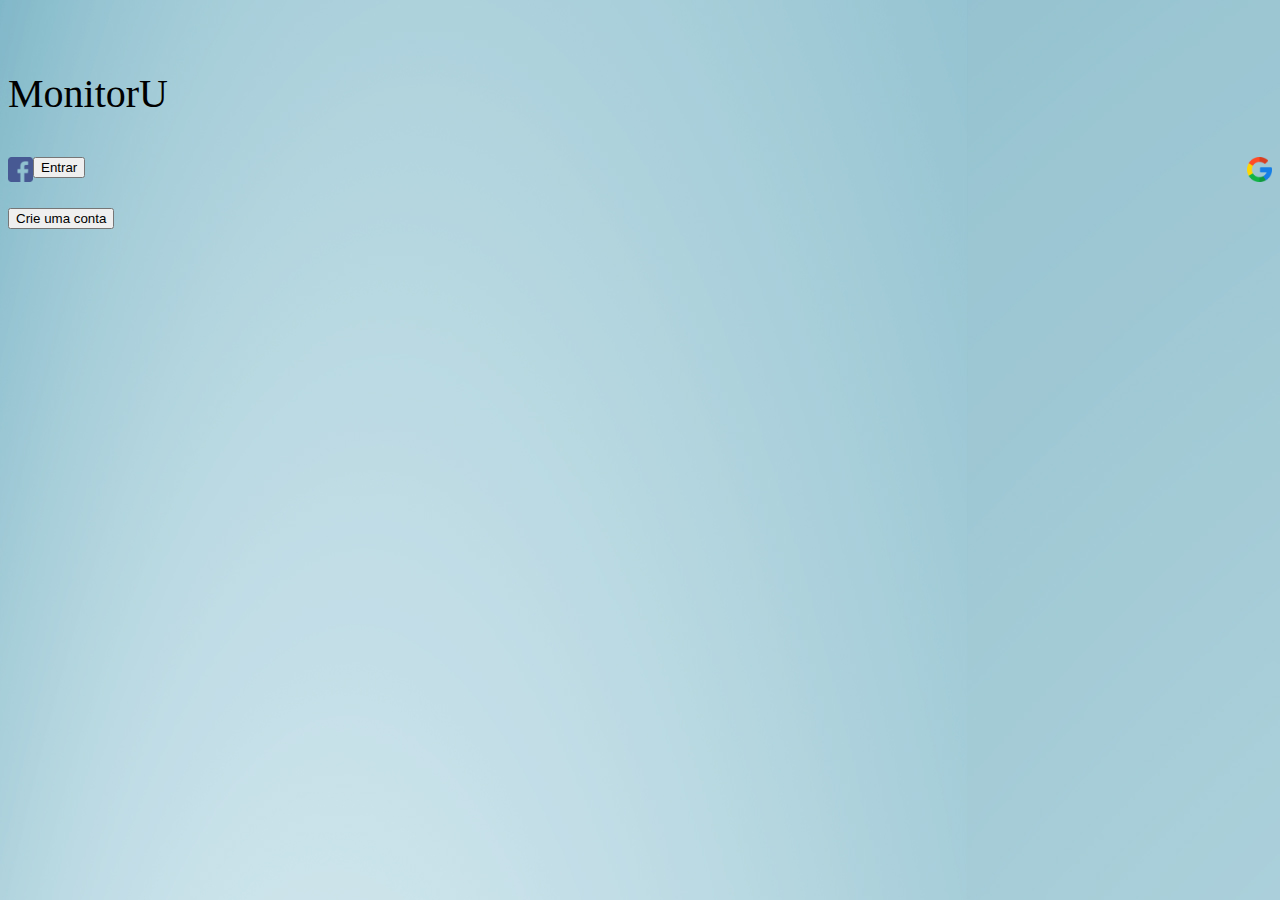
<file: index.html>
<!DOCTYPE html>
<html lang="pt-br">

<head>
    <meta charset="UTF-8">
    <meta http-equiv="X-UA-Compatible" content="IE=edge">
    <meta name="viewport" content="width=device-width, initial-scale=1.0">
    <!-- CSS only -->
    <link href="https://cdn.jsdelivr.net/npm/bootstrap@5.0.2/dist/css/bootstrap.min.css" rel="stylesheet"
        integrity="sha384-EVSTQN3/azprG1Anm3QDgpJLIm9Nao0Yz1ztcQTwFspd3yD65VohhpuuCOmLASjC" crossorigin="anonymous">

    <link rel="stylesheet" type="text/css" href="./css/estilo.css">
    <title>MonitorU</title>
</head>

<body background="./images/fundo.jpg">

    <div class="container">
        <div class="monitor">
            <div class="row">
                <p class="text-center">MonitorU</p>
            </div>
        </div>
        <div class="row">
            <div class="col-4"></div>
            <div class="col-2">
                <a href="./building.html"><img class="float-right" src="images/google.png" width="25px" style="float: right"></a>
            </div>
            <div class="col-2">
                <a href="./building.html"><img class="float-left" src="./images/facebook.png" width="25px" style="float: left"></a>
            </div>
            <div class="col-4"></div>
        </div>
        <div class="row">
            <span class="align-middle text-center">
                <a href="./login.html">
                    <button type="button" class="btn btn-primary">Entrar</button>
                </a>

            </span>
        </div>
        <div class="row">
            <span class="align-middle text-center">
                <a href="./cadastro.html">
                    <button type="button" class="btn btn-light">Crie uma conta</button>
                </a>
                
            </span>
        </div>


    </div>

</body>

</html>
</file>
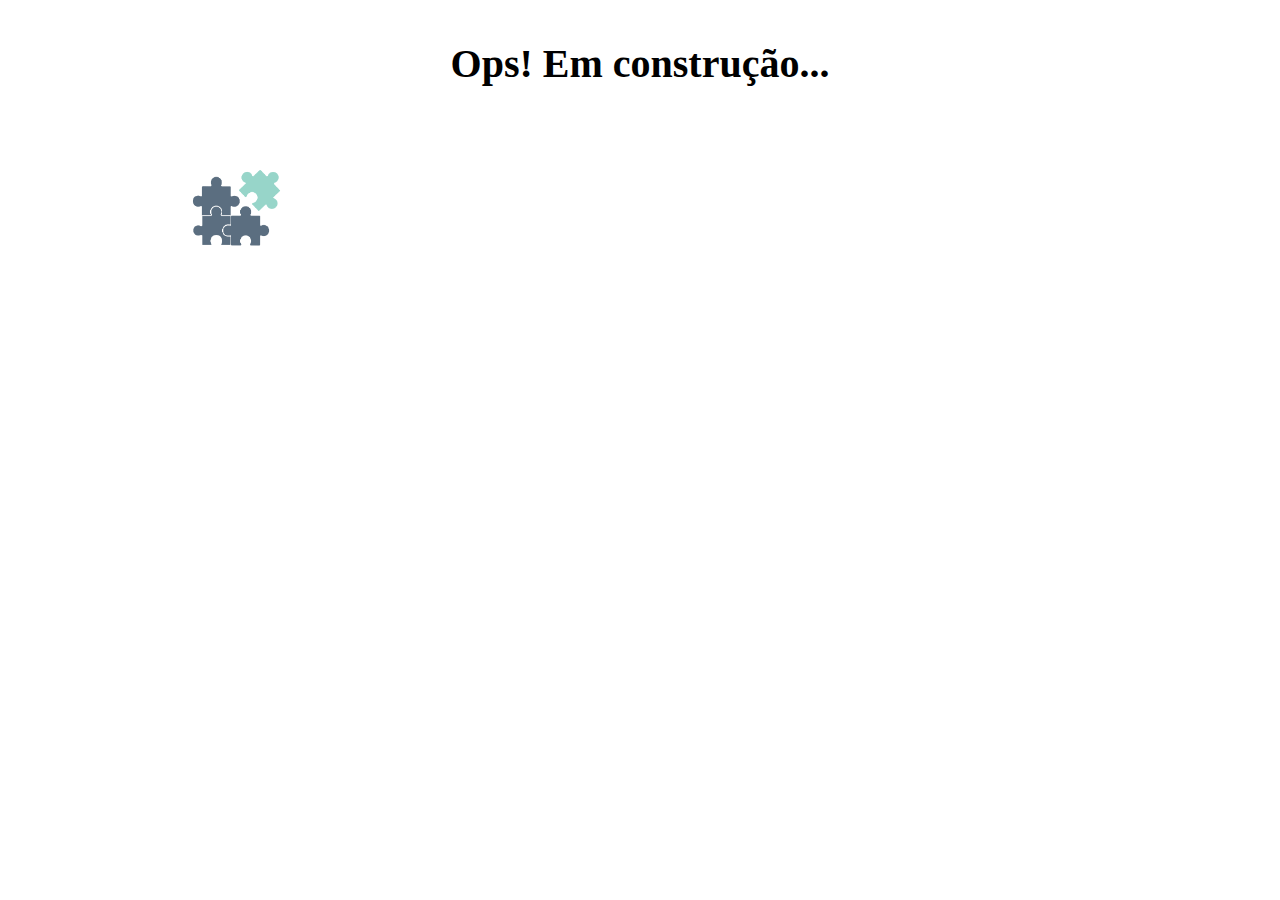
<file: building.html>
<!DOCTYPE html>
<html lang="pt-br">

<head>
    <meta charset="UTF-8">
    <meta http-equiv="X-UA-Compatible" content="IE=edge">
    <meta name="viewport" content="width=device-width, initial-scale=1.0">
    <!-- CSS only -->
    <link href="https://cdn.jsdelivr.net/npm/bootstrap@5.0.2/dist/css/bootstrap.min.css" rel="stylesheet"
        integrity="sha384-EVSTQN3/azprG1Anm3QDgpJLIm9Nao0Yz1ztcQTwFspd3yD65VohhpuuCOmLASjC" crossorigin="anonymous">

    <link rel="stylesheet" type="text/css" href="./css/estilo.css">
    <title>MonitorU - Em construção</title>
</head>

<body>
<div class="row">
    <div class="col-4"></div>
    <div class="col-4 construct">
        <h1>Ops! Em construção...</h1>
    </div>
    <div class="col-4"></div>
</div>
<div class="row">
    <div class="col-4"></div>
    <div class="col-4 imgconstruct">
        <img src="./images/build.png" class="img build">
    </div>
    <div class="col-4"></div>
</div>


</body>

</html>
</file>
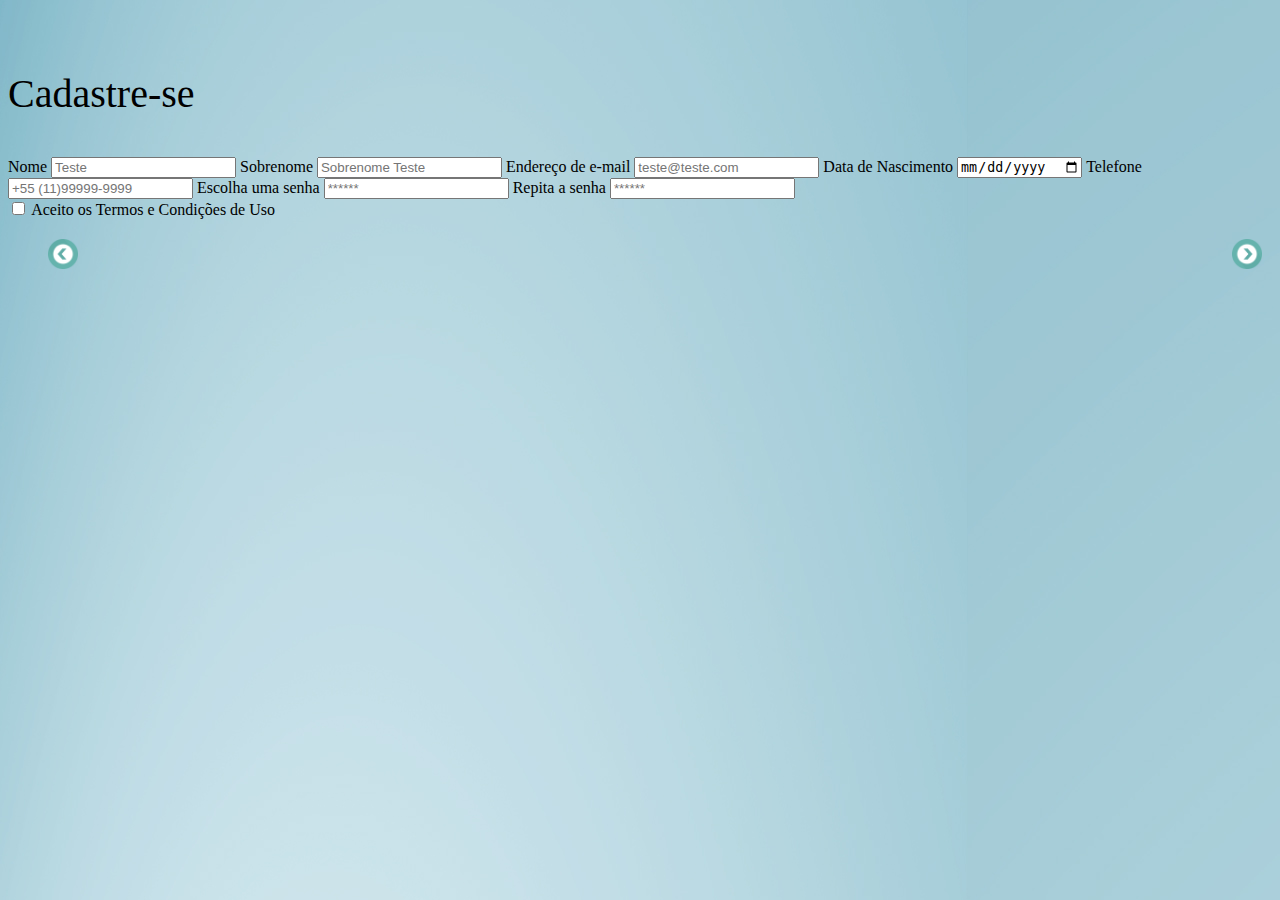
<file: cadastro.html>
<!DOCTYPE html>
<html lang="pt-br">

<head>
    <meta charset="UTF-8">
    <meta http-equiv="X-UA-Compatible" content="IE=edge">
    <meta name="viewport" content="width=device-width, initial-scale=1.0">
    <!-- CSS only -->
    <link href="https://cdn.jsdelivr.net/npm/bootstrap@5.0.2/dist/css/bootstrap.min.css" rel="stylesheet"
        integrity="sha384-EVSTQN3/azprG1Anm3QDgpJLIm9Nao0Yz1ztcQTwFspd3yD65VohhpuuCOmLASjC" crossorigin="anonymous">

    <link rel="stylesheet" type="text/css" href="./css/estilo.css">
    <title>MonitorU</title>
</head>

<body background="./images/fundo.jpg">

    <div class="container">
        <div class="monitor">
            <div class="row">
                <p class="text-center">Cadastre-se</p>
            </div>
        </div>
        <form>
            <div class="form-group">
                <div class="row">
                    <div class="col-4"></div>
                    <div class="col-4">
                        <label for="exampleFormControlInput1">Nome</label>
                        <input type="name" class="form-control" id="exampleFormControlInput1" placeholder="Teste">
                        <label for="exampleFormControlInput1">Sobrenome</label>
                        <input type="surname" class="form-control" id="exampleFormControlInput1"
                            placeholder="Sobrenome Teste">
                        <label for="exampleFormControlInput1">Endereço de e-mail</label>
                        <input type="email" class="form-control" id="exampleFormControlInput1"
                            placeholder="teste@teste.com">
                        <label for="exampleFormControlInput1">Data de Nascimento</label>
                        <input type="date" class="form-control" id="exampleFormControlInput1" placeholder="">
                        <label for="exampleFormControlInput1">Telefone</label>
                        <input type="tel" class="form-control" id="exampleFormControlInput1"
                            placeholder="+55 (11)99999-9999">
                        <label for="exampleFormControlInput1">Escolha uma senha</label>
                        <input type="text" class="form-control" id="exampleFormControlInput1" placeholder="******">
                        <label for="exampleFormControlInput1">Repita a senha</label>
                        <input type="text" class="form-control" id="exampleFormControlInput1" placeholder="******">
                        <div class="form-group form-check">
                            <input type="checkbox" class="form-check-input" id="exampleCheck1">
                            <label class="form-check-label" for="exampleCheck1">Aceito os Termos e Condições de
                                Uso</label>
                        </div>
                    </div>
                    <div class="col-4"></div>
                    <div class="row">
                        <div class="col-4"></div>
                        <div class="col-2">
                            <a href="./index.html"><img src="./images/voltar.png" class="img backbutton"></a>
                        </div>
                        <div class="col-2">
                            <a href="./login.html"><img src="./images/proximo.png" class="img nextbutton"></a>
                        </div>
                        <div class="col-4"></div>
                        
                        
                    </div>

                </div>
            </div>
        </form>
</body>

</html>
</file>
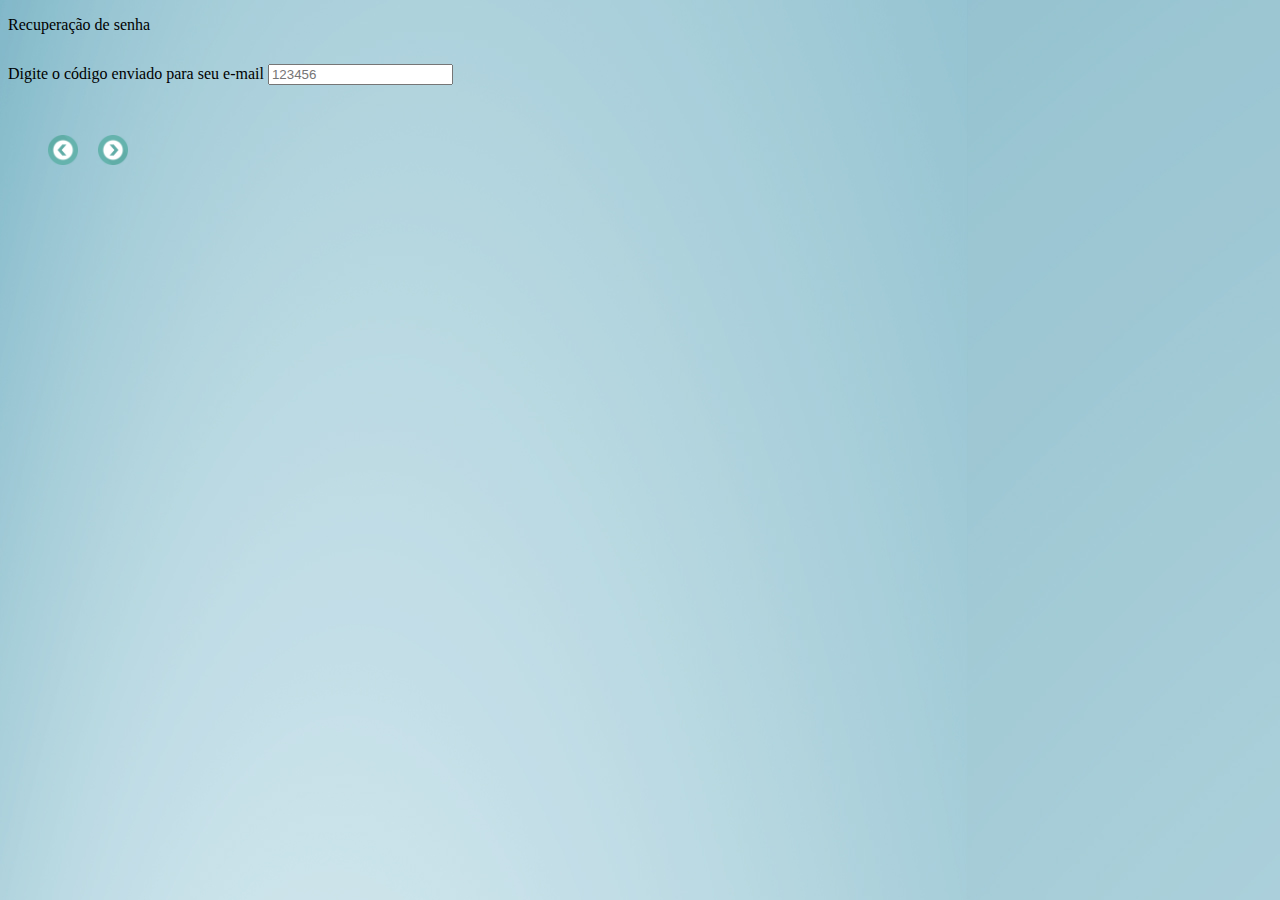
<file: codigo.html>
<!DOCTYPE html>
<html lang="pt-br">

<head>
    <meta charset="UTF-8">
    <meta http-equiv="X-UA-Compatible" content="IE=edge">
    <meta name="viewport" content="width=device-width, initial-scale=1.0">
    <!-- CSS only -->
    <link href="https://cdn.jsdelivr.net/npm/bootstrap@5.0.2/dist/css/bootstrap.min.css" rel="stylesheet"
        integrity="sha384-EVSTQN3/azprG1Anm3QDgpJLIm9Nao0Yz1ztcQTwFspd3yD65VohhpuuCOmLASjC" crossorigin="anonymous">

    <link rel="stylesheet" type="text/css" href="./css/estilo.css">
    <title>MonitorU - Código de recuperação</title>
</head>

<body background="./images/fundo.jpg">

    <div class="container">
        <div class="recuperar">
            <div class="row">
                <p class="text-center">Recuperação de senha</p>
            </div>
        </div>
        <div class="row">
            <div class="col-4"></div>
            <div class="col-4">
                <form>
                    <div class="form-group">
                        <label for="exampleInputEmail1">Digite o código enviado para seu e-mail</label>
                        <input type="text" class="form-control" id="exampleInputEmail1" aria-describedby="emailHelp"
                            placeholder="123456">
                    </div>
            </div>
            <div class="col-4"></div>

        </div>
        <div class="row">
            <div class="col-4"></div>
            <div class="col-2">
                <a href="./recuperar.html"><img src="./images/voltar.png" class="img backbutton"></a>
            </div>
            <div class="col-2">
                <div class="nextbuttonrec">
                    <a href="./building.html"><img src="./images/proximo.png" class="img nextbutton"></a>
                </div>
            </div>
            <div class="col-4"></div>
</body>

</html>
</file>
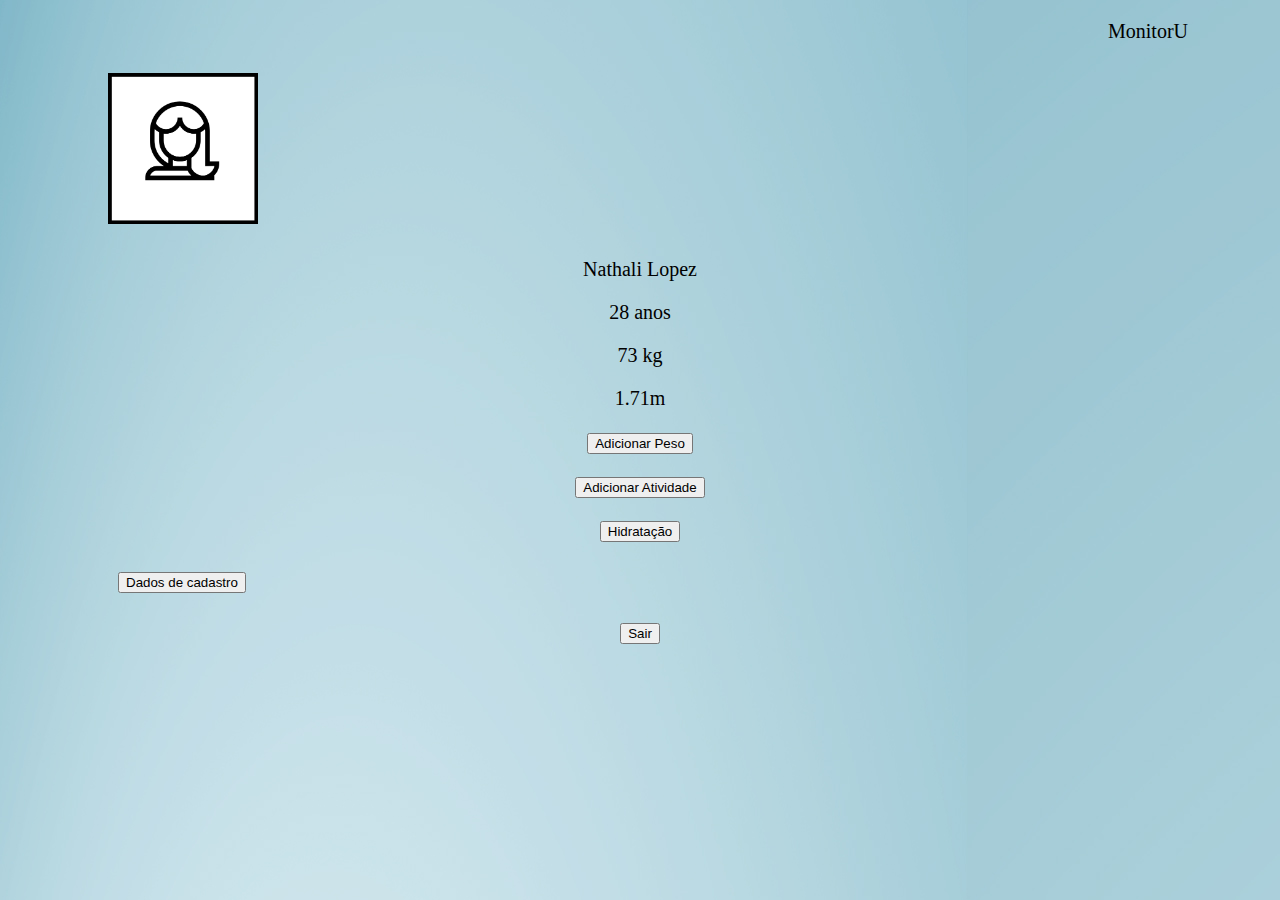
<file: home.html>
<!DOCTYPE html>
<html lang="pt-br">

<head>
    <meta charset="UTF-8">
    <meta http-equiv="X-UA-Compatible" content="IE=edge">
    <meta name="viewport" content="width=device-width, initial-scale=1.0">
    <!-- CSS only -->
    <link href="https://cdn.jsdelivr.net/npm/bootstrap@5.0.2/dist/css/bootstrap.min.css" rel="stylesheet"
        integrity="sha384-EVSTQN3/azprG1Anm3QDgpJLIm9Nao0Yz1ztcQTwFspd3yD65VohhpuuCOmLASjC" crossorigin="anonymous">

    <link rel="stylesheet" type="text/css" href="./css/estilo.css">
    <title>MonitorU - Home</title>
</head>

<body background="./images/fundo.jpg">
    <div class="container">
        <div class="monitorhome">
            <div class="row">
                <p>MonitorU</p>
            </div>
        </div>
        <div class="row">
            <div class="col-4"></div>
            <div class="col-4">
                <img src="./images/woman.png" class="profile img">
            </div>
            <div class="col-4"></div>
        </div>
        <div class="row">
            <div class="col-3"></div>
            <div class="col-2 userdata">
                <p>Nathali Lopez</p>
                <p>28 anos</p>
                <p>73 kg</p>
                <p>1.71m</p>
            </div>
            <div class="col-2"></div>
            <div class="col-2 botoes">
                <p><a href="./building.html"><button type="button" class="btn btn-light">Adicionar Peso</button></p></a>
                <p><a href="./building.html"><button type="button" class="btn btn-light">Adicionar Atividade</button></p></a>
                <p><a href="./building.html"><button type="button" class="btn btn-light">Hidratação</button></p></a>
            </div>
            <div class="col-3"></div>
        </div>
        <div class="row">
            <div class="col-4"></div>
            <div class="col-4 dadoscadastro">
                <a href="./building.html"><button type="button" class="btn btn-light">Dados de cadastro</button></a>
            </div>
            <div class="col-4"></div>
        </div>
        <div class="row sair">
            <div class="col-5"></div>
            <div class="col-2 sairbutton">
                <a href="./index.html"><button type="button" class="btn btn-dark">Sair</button></a>
            </div>
            <div class="col-5"></div>
        </div>
    </div>


</body>

</html>
</file>
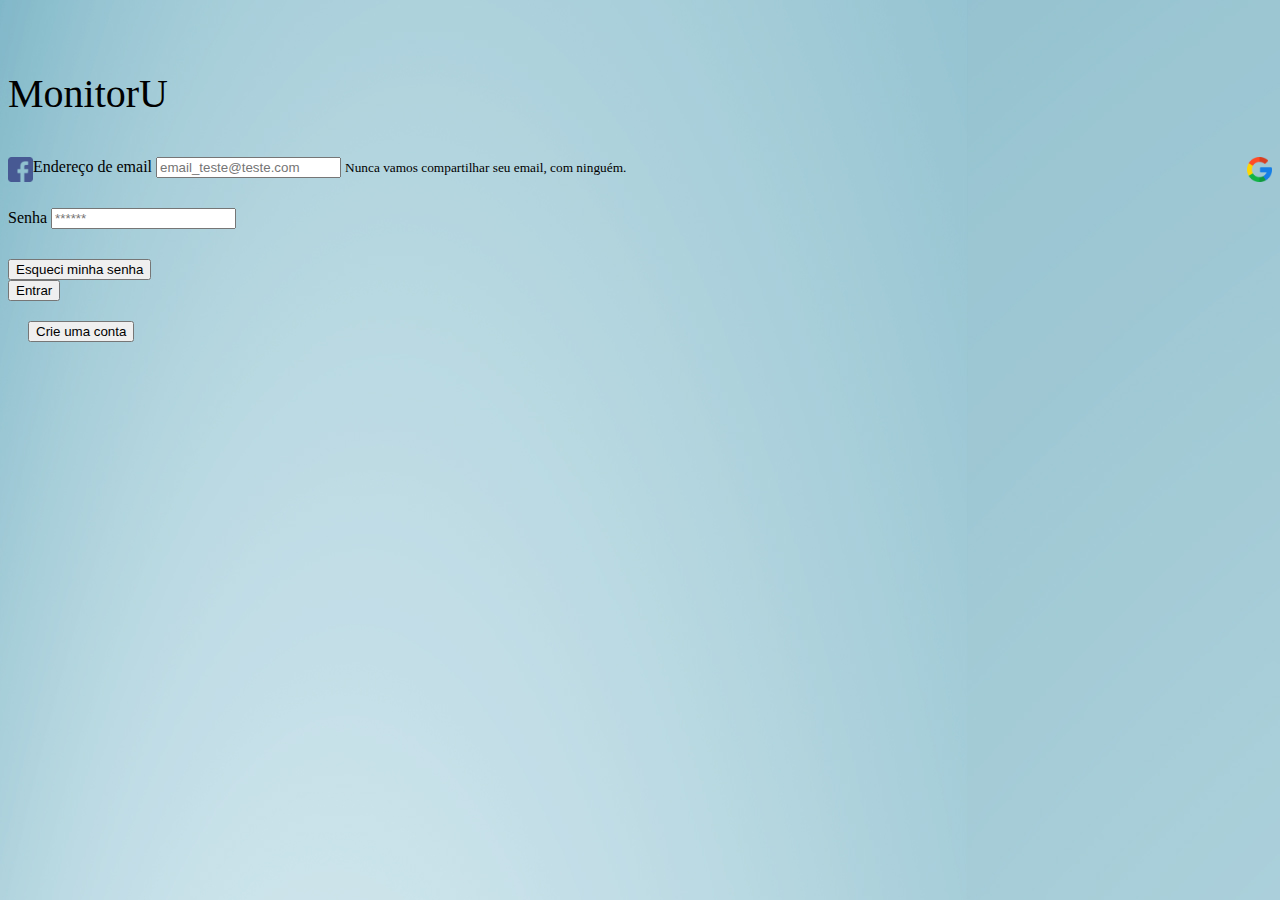
<file: login.html>
<!DOCTYPE html>
<html lang="pt-br">

<head>
    <meta charset="UTF-8">
    <meta http-equiv="X-UA-Compatible" content="IE=edge">
    <meta name="viewport" content="width=device-width, initial-scale=1.0">
    <!-- CSS only -->
    <link href="https://cdn.jsdelivr.net/npm/bootstrap@5.0.2/dist/css/bootstrap.min.css" rel="stylesheet"
        integrity="sha384-EVSTQN3/azprG1Anm3QDgpJLIm9Nao0Yz1ztcQTwFspd3yD65VohhpuuCOmLASjC" crossorigin="anonymous">

    <link rel="stylesheet" type="text/css" href="./css/estilo.css">
    <title>MonitorU - Login</title>
</head>

<body background="./images/fundo.jpg">

    <div class="container">
        <div class="monitor">
            <div class="row">
                <p class="text-center">MonitorU</p>
            </div>
        </div>
        <div class="row">
            <div class="col-4"></div>
            <div class="col-2">
                <a href="./building.html"><img class="float-right" src="images/google.png" width="25px" style="float: right"></a>
            </div>
            <div class="col-2">
                <a href="./building.html"><img class="float-left" src="./images/facebook.png" width="25px" style="float: left"></a>
            </div>
            <div class="col-4"></div>
        </div>
        <div class="row">
            <form>
                <div class="form-group align-middle text-center">
                    <div class="row">
                        <div class="col-4"></div>
                        <div class="col-4">
                            <label for="exampleInputEmail1">Endereço de email</label>
                            <input type="email" class="form-control" id="exampleInputEmail1"
                                aria-describedby="emailHelp" placeholder="email_teste@teste.com">
                            <small id="emailHelp" class="form-text text-muted">Nunca vamos compartilhar seu email, com
                                ninguém.</small>
                        </div>
                        <div class="col-4"></div>
                    </div>
                </div>
                <div class="form-group align-middle text-center">
                    <div class="row">
                        <div class="col-4"></div>
                        <div class="col-4">
                            <label for="exampleInputPassword1">Senha</label>
                            <input type="password" class="form-control" id="exampleInputPassword1" placeholder="******">
                        </div>
                        <div class="col-4"></div>
                    </div>
                </div>
                <div class="form-group align-middle text-center">
                    <a href="./recuperar.html"><button type="button" class="btn btn-link">Esqueci minha senha</button></a>
                </div>
                <div class="row">
                    <div class="col-5"></div>
                    <div class="col-2">
                        <div class="align-middle text-center">
                           <a href="./home.html"><button type="button" class="btn btn-primary ">Entrar</button></a>
                            
                        </div>
                    </div>
                    <div class="col-5"></div>
                    <div class="row">
                        <div class="col-5"></div>
                        <div class="col-2">
                            <div class="align-middle text-center">
                                <a href="./cadastro.html"><button type="button" class="criebutton btn btn-light">Crie
                                        uma conta</button></a>

                            </div>
                        </div>
                        <div class="col-5"></div>
                    </div>
                </div>
            </form>
        </div>
    </div>
</body>

</html>
</file>
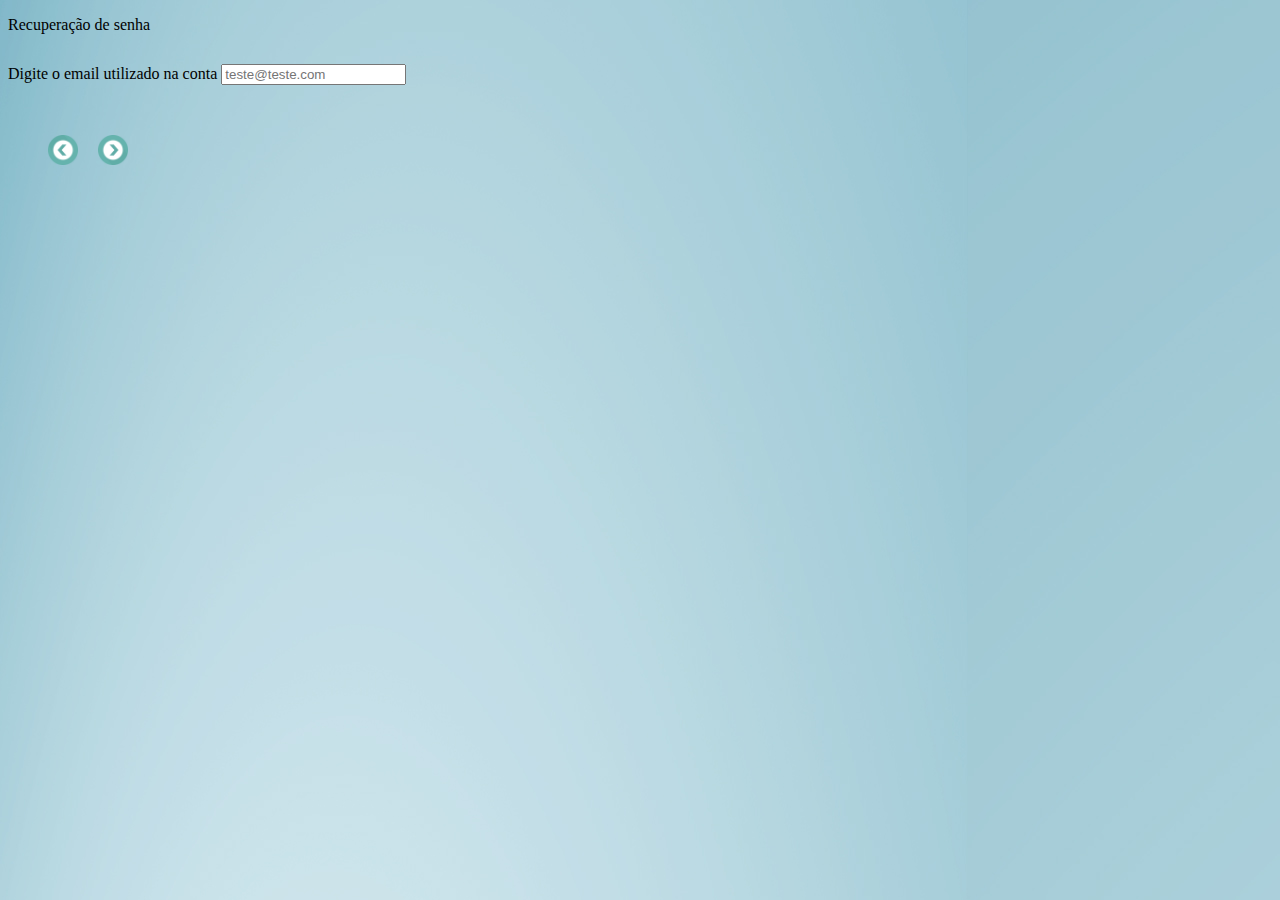
<file: recuperar.html>
<!DOCTYPE html>
<html lang="pt-br">

<head>
    <meta charset="UTF-8">
    <meta http-equiv="X-UA-Compatible" content="IE=edge">
    <meta name="viewport" content="width=device-width, initial-scale=1.0">
    <!-- CSS only -->
    <link href="https://cdn.jsdelivr.net/npm/bootstrap@5.0.2/dist/css/bootstrap.min.css" rel="stylesheet"
        integrity="sha384-EVSTQN3/azprG1Anm3QDgpJLIm9Nao0Yz1ztcQTwFspd3yD65VohhpuuCOmLASjC" crossorigin="anonymous">

    <link rel="stylesheet" type="text/css" href="./css/estilo.css">
    <title>MonitorU - Recuperação de senha</title>
</head>

<body background="./images/fundo.jpg">

    <div class="container">
        <div class="recuperar">
            <div class="row">
                <p class="text-center">Recuperação de senha</p>
            </div>
        </div>
        <div class="row">
            <div class="col-4"></div>
            <div class="col-4">
                <form>
                    <div class="form-group">
                        <label for="exampleInputEmail1">Digite o email utilizado na conta</label>
                        <input type="email" class="form-control" id="exampleInputEmail1" aria-describedby="emailHelp"
                            placeholder="teste@teste.com">
                    </div>
            </div>
            <div class="col-4"></div>

        </div>
        <div class="row">
            <div class="col-4"></div>
            <div class="col-2">
                <a href="./login.html"><img src="./images/voltar.png" class="img backbutton"></a>
            </div>
            <div class="col-2">
                <div class="nextbuttonrec">
                    <a href="./codigo.html"><img src="./images/proximo.png" class="img nextbutton"></a>
                </div>
            </div>
            <div class="col-4"></div>
</body>

</html>
</file>
<file: css/estilo.css>
.row{
    margin-bottom: 30px;
}

.monitor{
    font-family:cursive;
    font-size: 40px;
    margin-top: 70px;
    margin-bottom: 10px;
}

.criebutton{
    margin-left: 20px;
    margin-top: 20px;
}

.backbutton {
    width: 30px;
    margin-top: 20px;
    margin-left: 40px;
    float: left;
}

.nextbutton{
    width: 30px;
    margin-top:20px;
    margin-right: 10px;
    float: right;
}

.nextbuttonrec {
width: 30px;
margin-left: 100px;
}

.monitorhome{
    font-family:cursive;
    font-size: 20px;
    margin-right: 0px;
    margin-left: 1100px;
    margin-top: 0px;
    margin-bottom: 10px;
}


.profile{
    width: 150px;
    margin-top:0px;
    align-items: center;
    margin-left: 100px;
}

.userdata{
    font-size: 20px;
    margin-top: 10px;
    font-family:cursive;
    text-align: center;
}

.botoes{
    font-size: 20px;
    margin-top: 10px;
    font-family: cursive;
    text-align: center;
}

.sairbutton{
    text-align: center;
}

.construct{
    font-size: 20px;
    margin-top: 40px;
    font-family:cursive;
    text-align: center;
}

.build{
    width: 150px;
    margin-top:20px;
    align-items: center;
    margin-left: 150px;
}

.dadoscadastro{
    width: 150px;
    margin-top:10px;
    align-items: center;
    margin-left: 110px;
}
</file>
